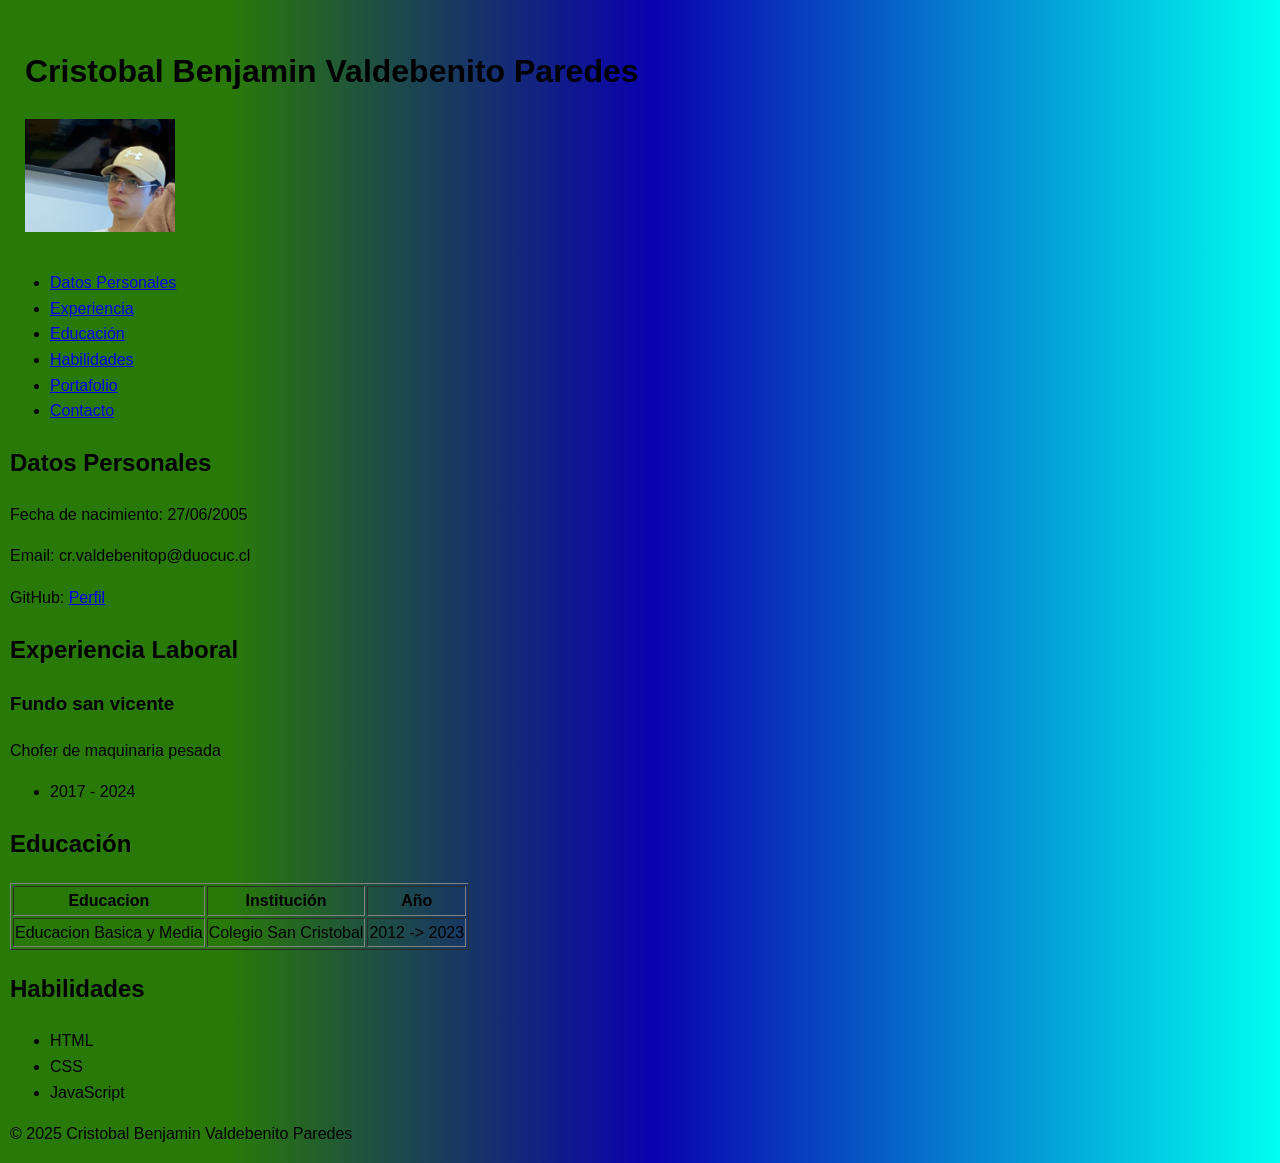
<file: index.html>
<!DOCTYPE html>
<html lang="es">
<head>
    <meta charset="UTF-8">
    <meta name="viewport" content="width=device-width, initial-scale=1.0">
    <title>Currículum Interactivo</title>
</head>
<body>
    <header>
        <h1>Cristobal Benjamin Valdebenito Paredes</h1>
        <img src="image.jpg" alt="Foto de perfil" width="150">
        <link rel="stylesheet" href="styles.css">
    </header>
    
    <nav>
        <ul>
            <li><a href="#datos">Datos Personales</a></li>
            <li><a href="#experiencia">Experiencia</a></li>
            <li><a href="#educacion">Educación</a></li>
            <li><a href="#habilidades">Habilidades</a></li>
            <li><a href="#portafolio">Portafolio</a></li>
            <li><a href="contacto.html">Contacto</a></li>
        </ul>
    </nav>
    
    <section id="datos">
        <h2>Datos Personales</h2>
        <p>Fecha de nacimiento: 27/06/2005</p>
        <p>Email: <span>cr.valdebenitop@duocuc.cl</span></p>
        <p>GitHub: <a href="www.github.com/kristo-afk/" target="_blank">Perfil</a></p>
    </section>
    
    <section id="experiencia">
        <h2>Experiencia Laboral</h2>
        <article>
            <h3>Fundo san vicente</h3>
            <p>Chofer de maquinaria pesada</p>
            <ul>
                <li>2017 - 2024</li>
            </ul>
        </article>
    </section>
    
    <section id="educacion">
        <h2>Educación</h2>
        <table border="1">
            <tr>
                <th>Educacion</th>
                <th>Institución</th>
                <th>Año</th>
            </tr>
            <tr>
                <td>Educacion Basica y Media</td>
                <td>Colegio San Cristobal</td>
                <td>2012 -> 2023</td>
            </tr>
        </table>
    </section>
    
    <section id="habilidades">
        <h2>Habilidades</h2>
        <ul>
            <li>HTML</li>
            <li>CSS</li>
            <li>JavaScript</li>
        </ul>
    </section>
    
    <footer>
        <p>&copy; 2025 Cristobal Benjamin Valdebenito Paredes</p>
    </footer>
</body>
</html>
</file>
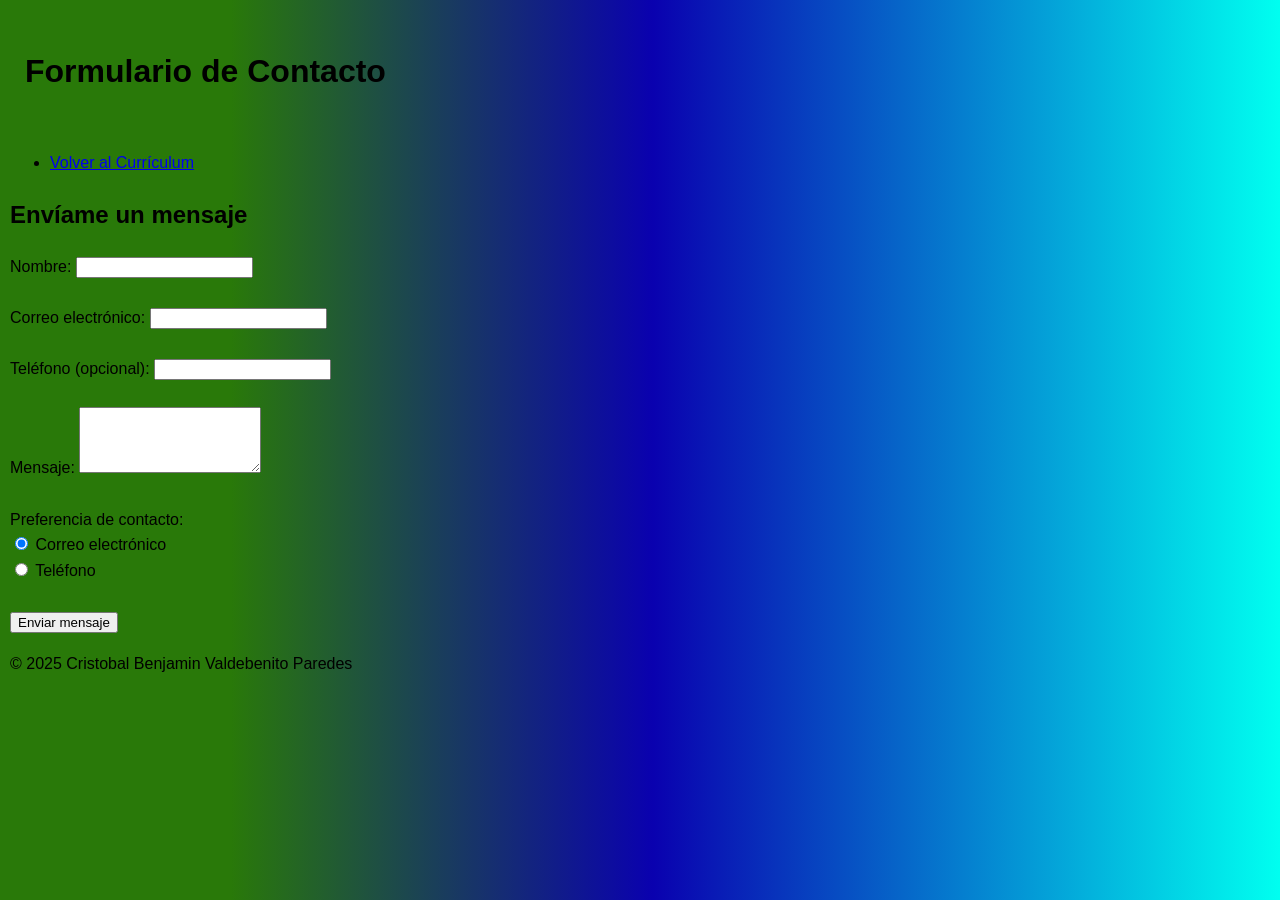
<file: contacto.html>
<!DOCTYPE html>
<html lang="es">
<head>
    <meta charset="UTF-8">
    <meta name="viewport" content="width=device-width, initial-scale=1.0">
    <title>Contacto</title>
    <link rel="stylesheet" href="styles.css">
</head>
<body>
    <header>
        <h1>Formulario de Contacto</h1>
    </header>
    
    <nav>
        <ul>
            <li><a href="index.html">Volver al Currículum</a></li>
        </ul>
    </nav>
    
    <section>
        <h2>Envíame un mensaje</h2>
        <form action="enviar_mensaje.php" method="POST">
            <label for="nombre">Nombre:</label>
            <input type="text" id="nombre" name="nombre" required>
            <br><br>

            <label for="email">Correo electrónico:</label>
            <input type="email" id="email" name="email" required>
            <br><br>

            <label for="telefono">Teléfono (opcional):</label>
            <input type="tel" id="telefono" name="telefono">
            <br><br>

            <label for="mensaje">Mensaje:</label>
            <textarea id="mensaje" name="mensaje" rows="4" required></textarea>
            <br><br>

            <label for="contacto">Preferencia de contacto:</label><br>
            <input type="radio" id="email_contacto" name="contacto" value="email" checked>
            <label for="email_contacto">Correo electrónico</label><br>
            <input type="radio" id="telefono_contacto" name="contacto" value="telefono">
            <label for="telefono_contacto">Teléfono</label><br>
            <br>

            <button type="submit">Enviar mensaje</button>
        </form>
    </section>
    
    <footer>
        <p>&copy; 2025 Cristobal Benjamin Valdebenito Paredes</p>
    </footer>
</body>
</html>
</file>
<file: styles.css>
body{
    font-family: Arial, Helvetica, sans-serif;
    line-height: 1.6;
    margin:10px;
    background-image: linear-gradient(90deg, rgba(41,121,9,1) 18%, rgba(10,1,175,1) 51%, rgba(0,255,240,1) 100%);
}
header{
    font-family: Arial, Helvetica, sans-serif;
    color: #000000;
    padding: 15px;
    border-radius: 5px;
}
</file>
